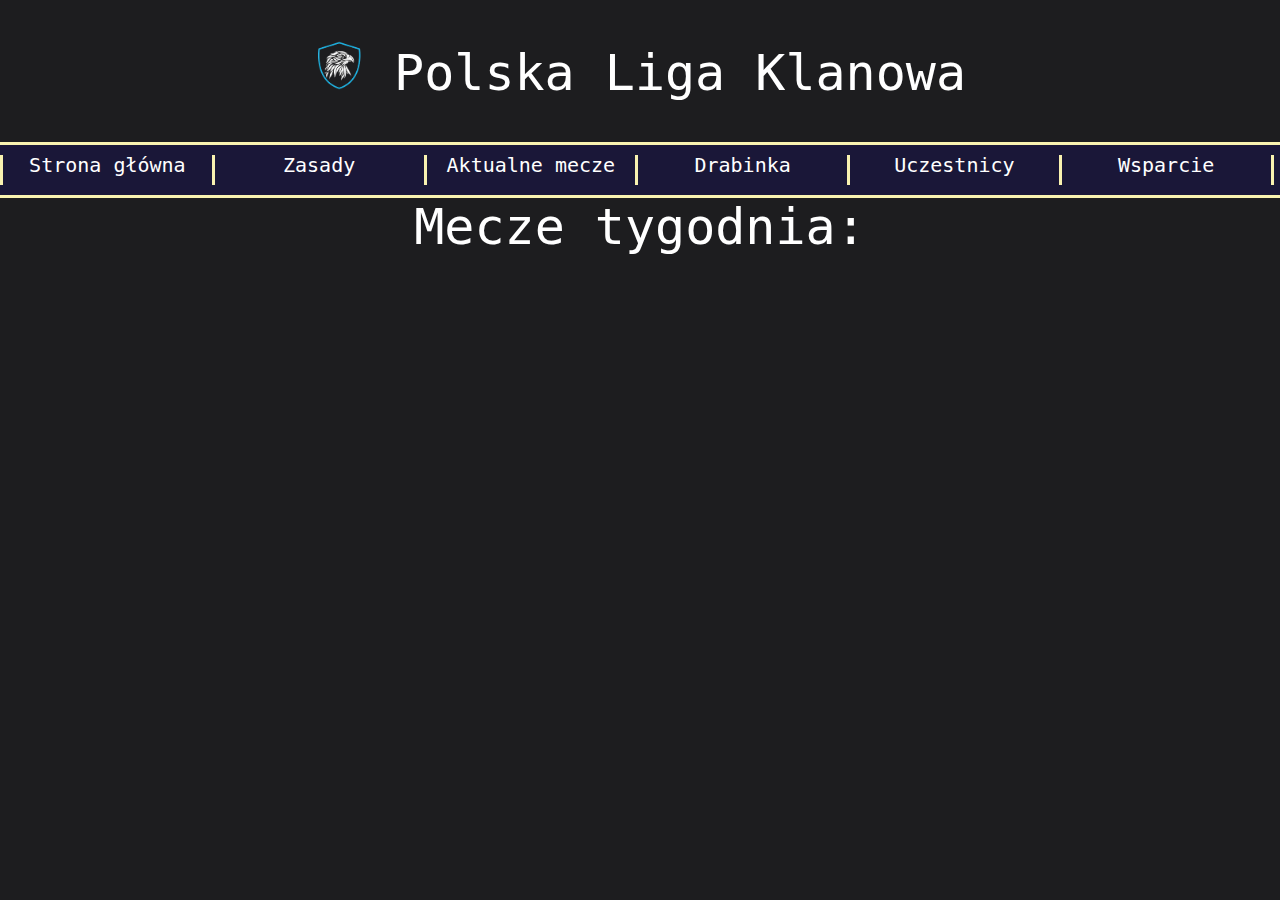
<file: tydzien/t.html>
<html lang="pl">

<head>
  <meta charset="UTF-8">
  <meta name="PLK">
  <title>Polska Liga Klanowa</title>
  <link rel="stylesheet" href="t_styl.css" type="text/css" />
  <script src="script.js"></script>
  <link rel="icon" type="image/png" sizes="32x32" href="../img/Logo.png">

<body>
  <div class="all">
    <div class="wstawka">
      <div class="logo"><img src="../img/Logo.png" width="50" height="50"></img> Polska Liga Klanowa</div>
    </div>

    <div class="naw">
      <ol>
        <li><a href="../index.html">Strona główna</a></li>
        <li><a href="../zasady/z.html">Zasady</a></li>
        <li><a href="t.html">Aktualne mecze</a></li>
        <li><a href="../drabinka/d.html">Drabinka</a></li>
        <li><a href="../uczestnicy/u.html">Uczestnicy</a></li>
        <li><a href="../wsparcie/w.html">Wsparcie</a></li>
      </ol>
    </div>
    <div class="Logo">Mecze tygodnia:</div>
    <div class="tydzien" id="tydzien">
    </div>
  </div>
</body>

</html>
</file>
<file: tydzien/t_styl.css>
body {
    width: 100%;
    background: #1d1d1f;
    font-family: monospace;
    font-size: 20px;
    margin: 0 !important;
    color: white;
}

.all {
    width: 100%;

}

.wstawka {
    width: 100%;
    padding: 40px 0;
}

.logo {
    width: auto;
    font-size: 50px;
    margin-top: auto;
    margin-left: auto;
    text-align: center;
}

.naw {
    width: 100%;
    padding: 10px 0;
    height: 30px;
    background: #1a1738;
    border-top: 3px solid #f9f2b0;
    border-bottom: 3px solid #f9f2b0;
    text-align: center;
    display: flex;
    flex-wrap: wrap;
}

ol {
    padding: 0;
    margin: 0;
    list-style-type: none;
    font-size: 20px;
    height: 30px;
    line-height: 100%;
    width: 150%;
    display: inline-block;
}

ol a {
    text-decoration: none;
    display: block;
    color: white;
    width: 100%;
}

ol>li {
    float: left;
    width: 16.309%;
    height: 100%;
    border-right: 3px solid #f9f2b0;
}

ol>li:hover {
    background-color: #1e1579;
}

ol>li:first-child {
    border-left: 3px solid #f9f2b0;
}
</file>
